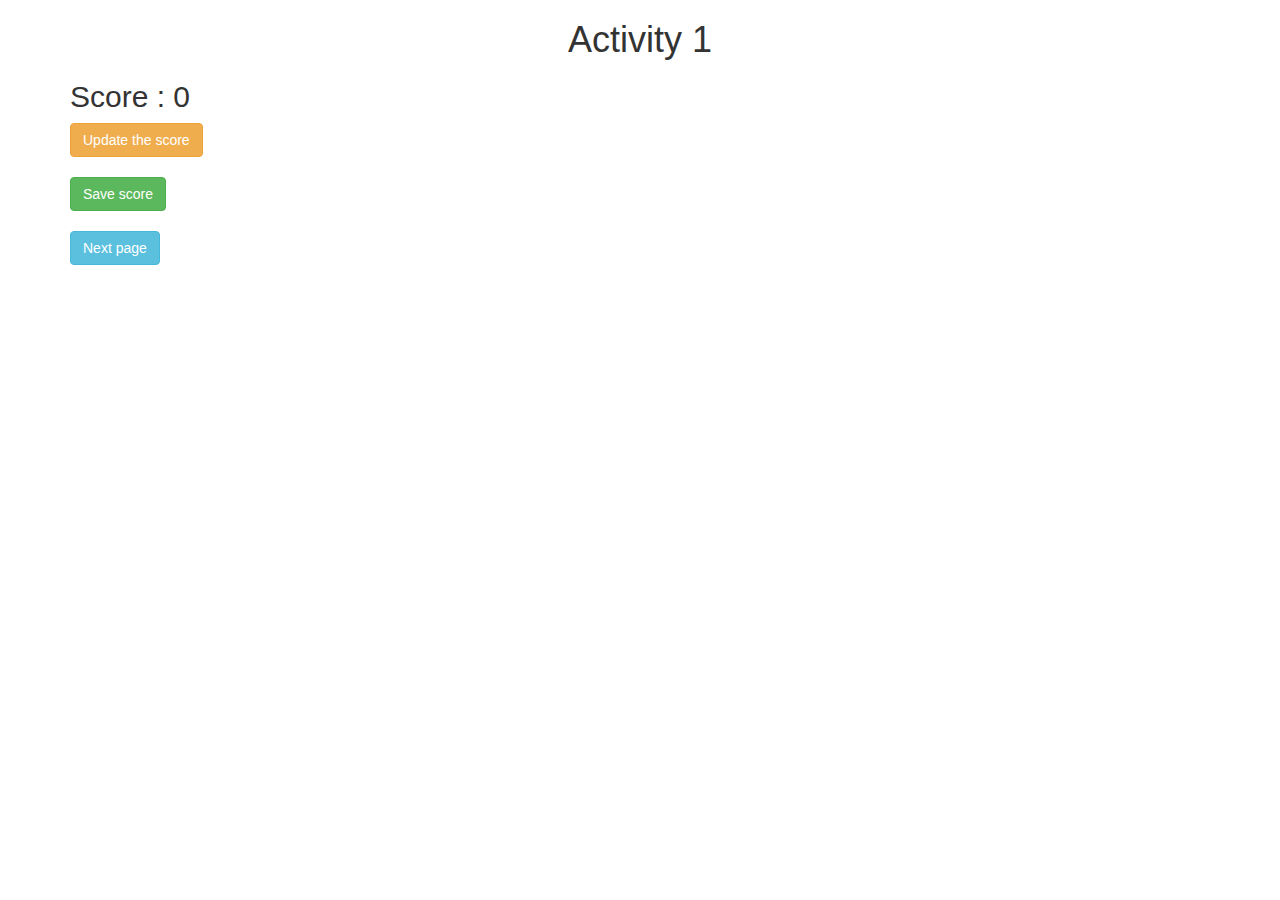
<file: activity_1.html>
<!DOCTYPE html>
<html>
<head>
	<title>Activity 1</title>

<meta name="viewport" content="width=device-width, initial-scale=1">
<link rel="stylesheet" href="https://maxcdn.bootstrapcdn.com/bootstrap/3.4.0/css/bootstrap.min.css">
<script src="https://ajax.googleapis.com/ajax/libs/jquery/3.4.1/jquery.min.js"></script>
<script src="https://maxcdn.bootstrapcdn.com/bootstrap/3.4.0/js/bootstrap.min.js"></script>
</head>
<body>

<div class="container">
	<h1 style="text-align: center;">Activity 1</h1>
	<h2 id="score">Score : 0</h2>

	<button class="btn btn-warning" onclick="updateScore();">Update the score</button>
	<br>
	<br>
	<button class="btn btn-success" onclick="saveScore();">Save score</button>
	<br>
	<br>
	<button class="btn btn-info" onclick="nextPage();">Next page</button>
</div>

<script src="activity1.js"></script>
</body>
</html>
</file>
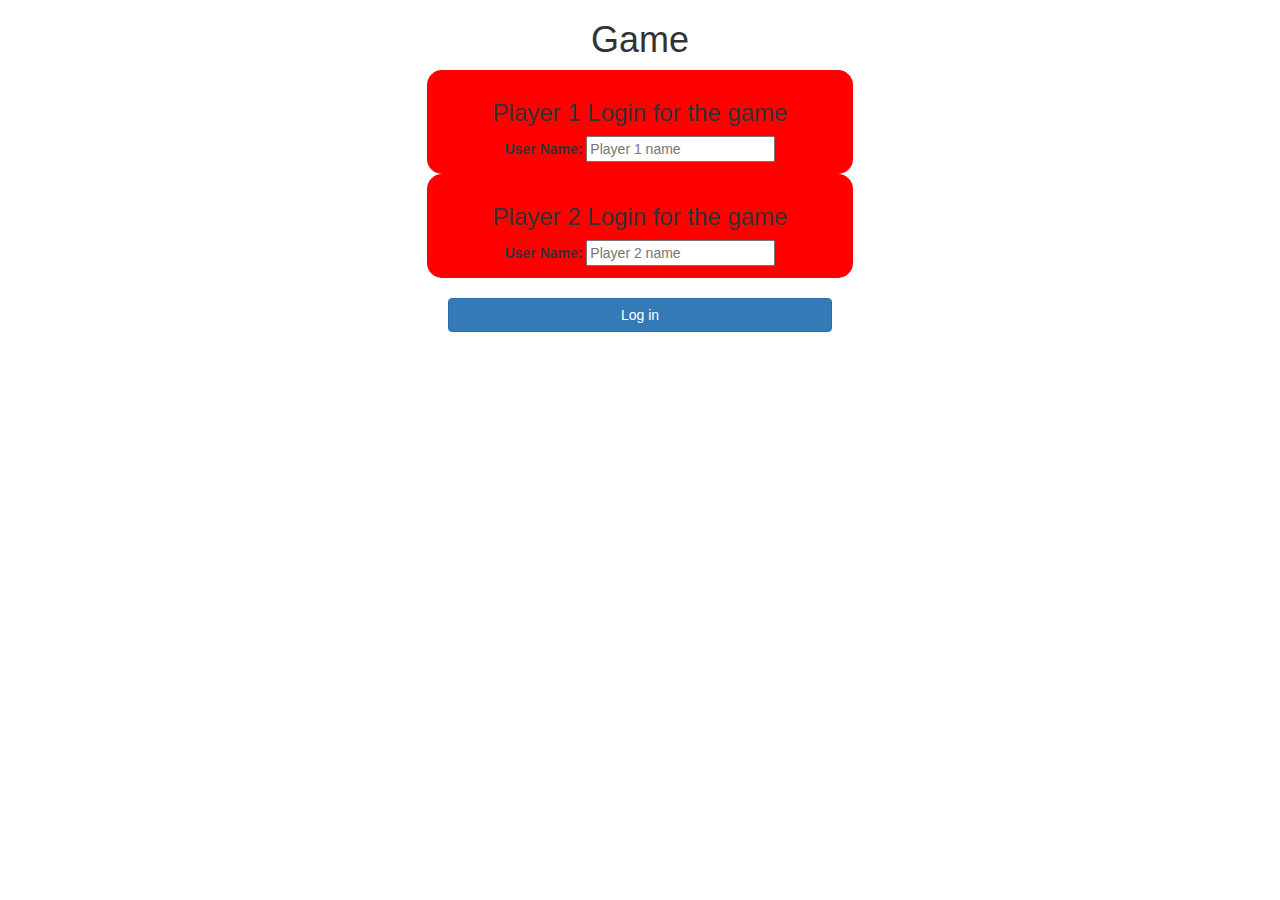
<file: index2.html>
<!DOCTYPE html>
<html lang="en">
<head>
<meta name="viewport" content="width=device-width, initial-scale=1">
<link rel="stylesheet" href="https://maxcdn.bootstrapcdn.com/bootstrap/3.4.0/css/bootstrap.min.css">
<script src="https://ajax.googleapis.com/ajax/libs/jquery/3.4.1/jquery.min.js"></script>
<script src="https://maxcdn.bootstrapcdn.com/bootstrap/3.4.0/js/bootstrap.min.js"></script>
<title>Guess The Word Game </title>
<link rel="stylesheet" type="text/css" href="game.css">
<script src="main.js"></script>
</head>
<body>
    <center>
        <h1>Game</h1>
    <div class="col-lg-4 col-sm-8 col-xs-11 login_div1">
        <h3> Player 1 Login for the game</h3>
        <label>User Name:</label>
        <input type="text" id="player1_name_input" class="formc-control" placeholder="Player 1 name">
        <br>
    </div>
    <div class="col-lg-4 col-sm-8 col-xs-11 login_div1">
        <h3> Player 2 Login for the game</h3>
        <label>User Name:</label>
        <input type="text" id="player2_name_input" class="formc-control" placeholder="Player 2 name">
        <br>
    </div>
    <br>
        <button style="width: 30%" class="btn btn-primary" onclick="addUser()">Log in</button>
</center>
</body>
</html>
</file>
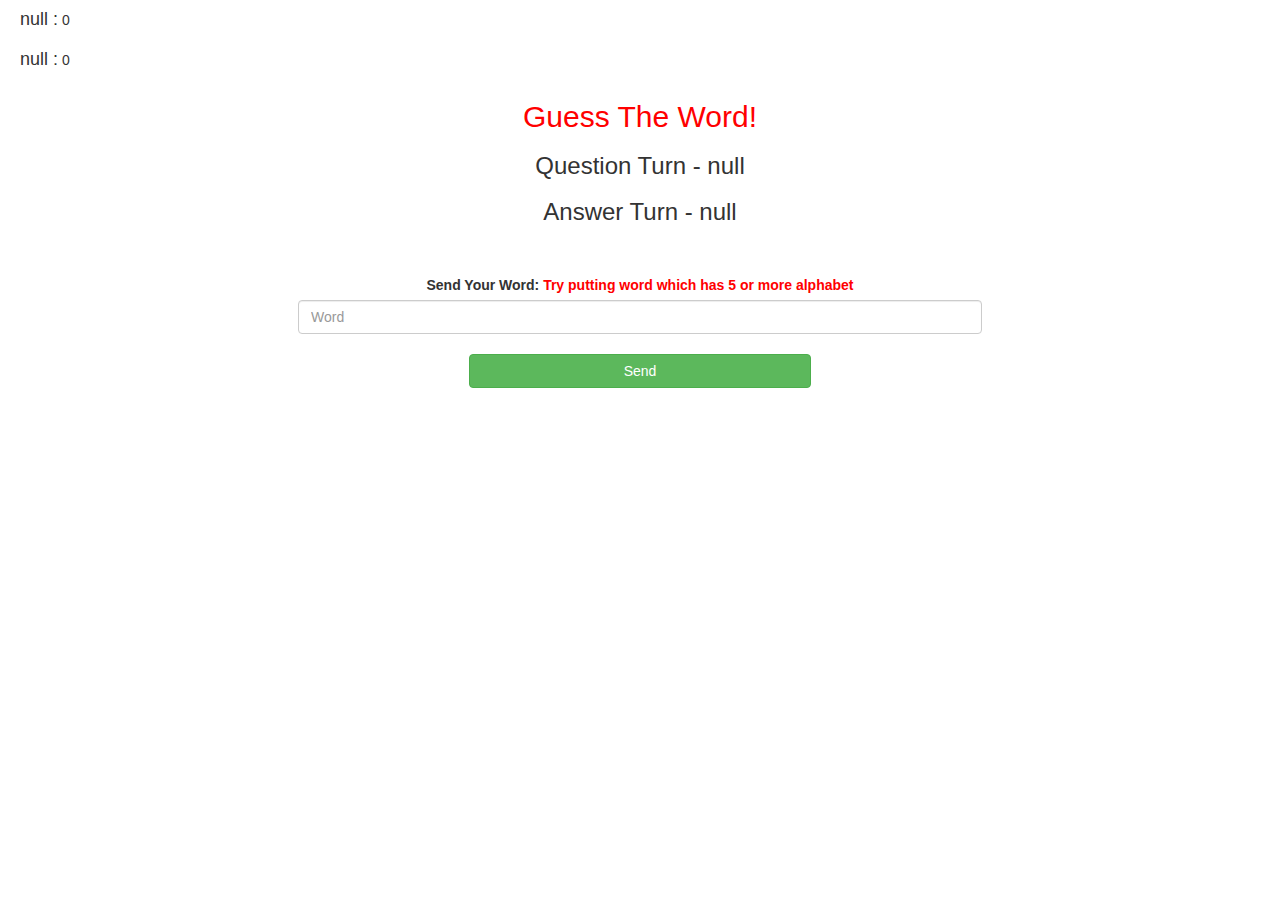
<file: index3.html>
<!DOCTYPE html>
<html>
<head>
	<title>Guess The Word</title>

<meta name="viewport" content="width=device-width, initial-scale=1">
<link rel="stylesheet" href="https://maxcdn.bootstrapcdn.com/bootstrap/3.4.0/css/bootstrap.min.css">
<script src="https://ajax.googleapis.com/ajax/libs/jquery/3.4.1/jquery.min.js"></script>
<script src="https://maxcdn.bootstrapcdn.com/bootstrap/3.4.0/js/bootstrap.min.js"></script>
<link rel="stylesheet" type="text/css" href="game.css">
</head>
<body>

<h4 id="player1_name"></h4> <span id="player1_score"></span>
<br>
<h4 id="player2_name"></h4> <span id="player2_score"></span>

<div class="container">
	<center>
		<h2 style="color: red;">Guess The Word!</h2>
		<h3 id="player_question"></h3>
		<h3 id="player_answer"></h3>
		<div id="output" class="col-lg-6"> </div>
		<br>
		<br>
		<label>Send Your Word: <b style="color: red">Try putting word which has 5 or more alphabet
		</b>
		</label>
		<input type="text" id="word" class="form-control" placeholder="Word">
		<br>
		<button onclick="send()" class="btn btn-success" style="width: 30%;">Send</button>
	</center>
</div>

<script src="game.js"></script>
</body>
</html>
</file>
<file: game.css>
body
{
		
}

	.login_div1 , .login_div2
	{
		background:red;
		padding: 10px;
		float: none;
		border-radius: 15px;
	}


#player1_name , #player2_name
{
	margin-left: 20px;
	display: inline-block;	
}
#word
{
	width: 60%;
}
#word_display
{
	letter-spacing: 5px;
}
#Output
{
background: white;
border-radius: 10px;
border-top: 10px solid #AA4465;
padding: 10px;
float: none;
text-align: left;
}
</file>
